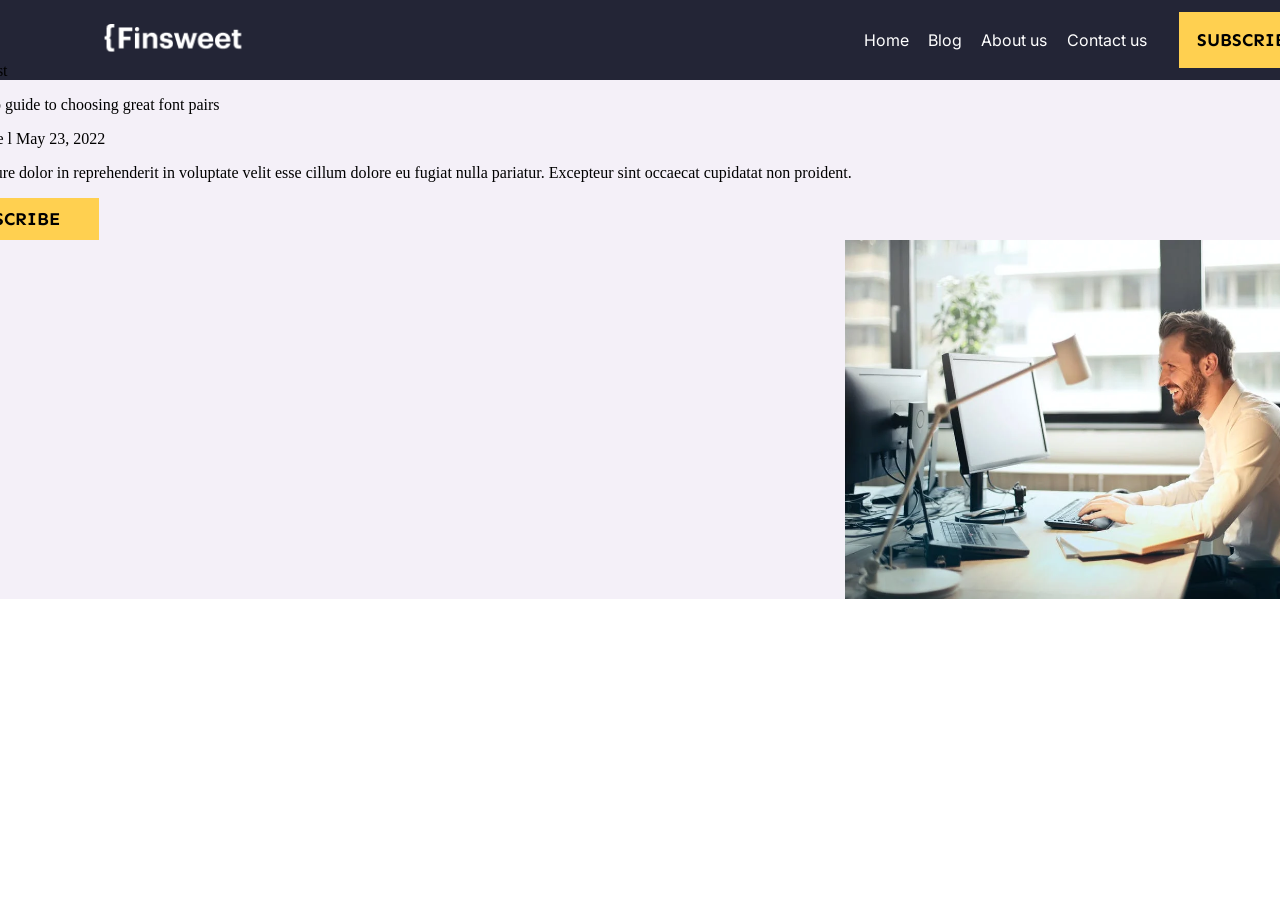
<file: blog.html>
<!DOCTYPE html>
<html>
<head>
    <meta charset="UTF-8" />
    <meta name="viewport" content="width=device-width, initial-scale=1.0">

    <title>STORE</title>
    <link rel="stylesheet" href="css/style.css">
    <link rel="stylesheet" href="css/blog.css">
    <link rel="preconnect" href="https://fonts.googleapis.com">
    <link rel="preconnect" href="https://fonts.gstatic.com" crossorigin>
    <link href="https://fonts.googleapis.com/css2?family=Inter:ital,opsz,wght@0,14..32,100..900;1,14..32,100..900&family=Jost:ital,wght@0,100..900;1,100..900&display=swap&family=Sen:wght@400..800&display=swap"" rel="stylesheet">

    <link rel="preconnect" href="https://fonts.googleapis.com">
    <link rel="preconnect" href="https://fonts.gstatic.com" crossorigin>
</head>
<body>
    <div class="container">
        <div class="header">
            <div class="logo">
                <svg width="140" height="28.35" xmlns="http://www.w3.org/2000/svg">
                    <image href="logo/Logo.png" x="0" y="0" width="140" height="28.35" />
                </svg>
            </div>
            <nav class="link-list">
                <a class="Home">Home</a>
                <a class="Blog" href="blog.html">Blog</a>
                <a class="about-US">About us</a>
                <a class="Contact-US">Contact us</a>
            </nav>
            <button class="btn_subscribe">SUBSCRIBE</button>
        </div>
        <div class="blog_header">
            <div class="Content">
                <p class="Featured_post">Featured Post</p>
                <p class="Step-by-step_blog">Step-by-step guide to choosing great font pairs</p>
                <div class="name_data">
                    <p class="name_data_blog">By John Doe   l   May 23, 2022 </p>
                </div>
                <p class="Duis_aute_blog">Duis aute irure dolor in reprehenderit in voluptate velit esse cillum dolore eu fugiat nulla pariatur. Excepteur sint occaecat cupidatat non proident.</p>
            </div>
            <button class="btn_subscribe">SUBSCRIBE</button>
            <DIV class="img_for_header_blog">
                <img  class="photo_blog_header"  src="logo/blog_img/63748d1fbd83d188028be8a810fd08204554ab09.png" alt="фотка в header">
            </DIV>
        </div>
    </div>
</body>
</html>
</file>
<file: css/style.css>
body {
    position: relative;
    margin: 0;
    /* background-color: black; */
}

.container {
    display: flex;
    justify-content: center; 
    align-items: center;  
    flex-direction: column;
}
.header {
    width: 100%;        
    max-width: 1440px;   
    height: 80px;
    background-color: #232536;
    display: flex;
    justify-content: space-between; 
    align-items: center;
    padding: 0 20px;
    box-sizing: border-box;
}

.link-list {
    margin-left: 621px;
    display: flex;       
    align-items: center;
}

.link-list a {

    color: white;
    text-decoration: none;
    margin-right: 1.5vw;
    white-space: nowrap;

    font-family: Inter, sans-serif;
    font-weight: 400;
    font-size: 16px;
    line-height: 28px;
    letter-spacing: 0px;
    vertical-align: middle;

}

.link-list a:last-child {
    margin-right: 32px; 
}

.btn_subscribe {
    width: 179px;
    height: 56px;
    padding-top: 16px;
    padding-right: 48px;
    padding-bottom: 16px;
    padding-left: 48px;
    margin-right: 80px ;
    
    font-family: "Sen";
    font-weight: 700;
    font-size: 18px;
    line-height: 24px;
    letter-spacing: 0px;
    vertical-align: middle;

    background-color: #FFFFFF;
    border: 0px;
    box-sizing: border-box;

    display: flex;
    align-items: center;
    justify-content: center;
    padding: 0.5em 1em;   /* Относительные отступы */
}

.logo {
    margin-left: 83px;
}

.phone_hero_info {
    width: 100%;
    max-width: 1440px;
    height: 720px;       
    position: relative;
}

.phone_hero_info img {
    width: 100%;
    height: 100%;
    object-fit: cover;
    transform: scaleX(-1);
    filter: brightness(0.7);
}

.hero {
    position: absolute;
    top: 0;
    left: 0;
    width: 100%;
    height: 100%;
}

.posted_on_startup {
    font-family: Inter, sans-serif;
    color: white;
    font-size: 24px;
    margin-left: 81px;
    position: absolute;
    top: 128px;
    height: 20px;
    width: 250px;

    font-family: Inter;
    font-weight: 400;
    font-size: 16px;
    line-height: 20px;
    letter-spacing: 3.5px;
    text-transform: uppercase;
}

.Step-by-step {
    font-family: Sen, sans-serif;
    font-weight: 700;
    font-size: 56px;
    line-height: 64px;
    letter-spacing: -2px;    
    color: #FFFFFF;
    width: 803px;
    height: 128px;
    
    position: absolute;
    margin-top: 172px;
    left: 81px;
}

.by_james {
    color:#FFFFFF;
    position: absolute;
    width: 243px;
    height: 28px;
    margin-top: 324px; 
    left: 81px;

    font-family: Inter;
    font-weight: 400;
    font-size: 16px;
    line-height: 28px;
    letter-spacing: 0px;
}

.Duis {
    color: #FFFFFF;
    position: absolute;
    width: 599px;
    height: 56px;
    margin-top: 368px;
    left: 80px;

    font-family: Inter, sans-serif;
    font-weight: 400;
    font-size: 16px;
    line-height: 28px;
    letter-spacing: 0.5px;
}

.West {
    color: #FFD050;
    font-family: Inter;
    font-weight: 400;
    font-size: 16px;
    line-height: 28px;
    letter-spacing: 0px;
    letter-spacing: 0.5px;
}

.startup {
    font-family: Inter;
    font-weight: 900;
    font-size: 16px;
    line-height: 20px;
    letter-spacing: 3px;
    text-transform: uppercase;

}

.read_more {
    background-color: #FFD050;
    position: absolute;
    width: 204;
    height: 56;
    margin-top: 472px;
    left: 80px;
    padding-top: 16px;
    padding-right: 48px;
    padding-bottom: 16px;
    padding-left: 48px;
    gap: 12px;

    font-family: Sen;
    font-weight: 700;
    font-size: 18px;
    line-height: 24px;
    letter-spacing: 0px;
    vertical-align: middle;
}

.Featured_Posts {
    background-color: #FFFFFF;
    position: relative;
    width: 1282px; 
    height: 804px; 
    margin: 128px auto; 

}

.Featured_Post_text {
    position: absolute;
    width: 223px;
    height: 48px;

    font-family: Sen;
    font-weight: 700;
    font-size: 36px;
    line-height: 48px;
    letter-spacing: -2px;

    color: #232536;
}


.post_wrapper {
    position: absolute;
    width: 733px;
    height: 724px;
    margin-top: 79px;
    border-width: 1px;
    border: 1px solid #6D6E76
}

.post_wrapper img {
    position: absolute;
    width: 669px;
    height: 352px;
    top: 32px;
    left: 32px
}

.by_john {
    position: absolute;
    width: 669px;
    height: 352px;
    top: 416px;
    left: 32px;

    font-family: Inter;
    font-weight: 500;
    font-size: 14px;
    line-height: 20px;
    letter-spacing: 0px;

}

.John {
    color: #592EA9;
    font-family: Inter;
    font-weight: 500;
    font-size: 14px;
    line-height: 20px;
    letter-spacing: 0px;
}

.lorem {
    position: absolute;
    width: 669px;
    height: 80px;
    top: 452px;
    left: 32px;
    font-family: Sen;
    font-weight: 700;
    font-size: 28px;
    line-height: 40px;
    letter-spacing: -1px;
}

.Duis_aute {
    position: absolute;
    width: 551px;
    height: 56px;
    top: 548px;
    left: 32px;
    color: #6D6E76;

    font-family: Inter;
    font-weight: 400;
    font-size: 16px;
    line-height: 28px;
    letter-spacing: 0px;
}


.read_more1 {
    background-color: #FFD050;
    position: absolute;
    width: 204;
    height: 56;
    top: 636px;
    left: 32px;
    padding-top: 16px;
    padding-right: 48px;
    padding-bottom: 16px;
    padding-left: 48px;
    gap: 12px;

    outline: none; 
    border: none;
    cursor: pointer; 

    font-family: Sen;
     font-weight: 700;
    font-size: 18px;
    line-height: 24px;
    letter-spacing: 0px;
    vertical-align: middle;
}

.All_Posts {
    position: relative; 
    width: 517px;
    height: 804px;
    left: 765px;
}

.All_Post1 {
    position: absolute;
    width: 133px;
    height: 48px;


    font-family: Sen;
    font-weight: 700;
    font-size: 36px;
    line-height: 48px;
    letter-spacing: -2px;
    color: #232536;
}

.view_all { 
    position: absolute;
    width: 60px ;
    height: 28px;
    top: 16px;
    left: 450px;
    
    font-family: Inter;
    font-weight: 400;
    font-size: 16px;
    line-height: 28px;
    letter-spacing: 0px;

    color: #592EA9;
}

.item {
    position: absolute;
    width: 517px;
    height: 181px;
    top: 76px;
    left: 0px;
    rotate: -180 deg;
}

.by_john_deo {
    position: absolute;
    width: 199px;
    height: 20px;
    top: 32px;
    left: 32px;
    

    font-family: Inter;
    font-weight: 500;
    font-size: 14px;
    line-height: 20px;
    letter-spacing: 0px;
}

.John_deo {
    color: #592EA9;
    font-family: Inter;
    font-weight: 500;
    font-size: 14px;
    line-height: 20px;
    letter-spacing: 0px;
}    

.John_deo_info {
    position: absolute;
    width: 369px;
    height: 96px;
    top: 60px;
    left: 32px;

    font-family: Sen;
    font-weight: 700;
    font-size: 24px;
    line-height: 32px;
    letter-spacing: 0px;
}

.item1 {
    width: 517px;
    height: 181px;
    position: absolute;
    top: 250px;
    background-color: #FBF6EA;
}

.item2 {
    width: 517px;
    height: 181px;
    position: absolute;
    top: 432px;
}

.item3 {
    width: 517px;
    height: 181px;
    position: absolute;
    top: 615px;
}

.About_us_our_mission {
    position: relative;
    display: flex;
    align-items: center;
    justify-content: center;
    height: 600px;
}

.box_info {
    position: absolute;
    width: 1280px;
    height: 523px;
    top: 0px;
    display: flex;
    justify-content: center;
    align-items: center;
}

.background {
    position: absolute;
    width: 1280px;
    height: 500px;
    top: 21px;
    background-color: #F4F0F8;
} 

.shape {
    position: absolute;
    background-color: #FFD050;
    width: 843px;
    height: 23px;
    top: 0px;
}

.shape1 {
    position: absolute;
    background-color: Purple;
    width: 282px;
    height: 23px;    
    top: 0px;
    left: 998px;
}

.about_us_info {
    width: 110px;
    height: 20px;
    position: absolute;
    top: 96px;
    left: 80px;

    font-family: Inter;
    font-weight: 600;
    font-size: 16px;
    line-height: 20px;
    letter-spacing: 3px;
    text-transform: uppercase;
}

.more_info_about {
    width: 494px;
    height: 144px;
    position: absolute;
    top: 140px;
    left: 80px;

    font-family: Sen;
    font-weight: 700;
    font-size: 36px;
    line-height: 48px;
    letter-spacing: -2px;

    color: #232536;
}

.info_about {
    width: 515px;
    height: 56px;
    position: absolute;
    top: 300px;
    left: 80px;

    font-family: Inter;
    font-weight: 400;
    font-size: 16px;
    line-height: 28px;
    letter-spacing: 0px;
    color: #6D6E76;

}

.read_us {
    width: 110px;
    height: 32px;
    position: absolute;
    top: 372px;
    left: 80px;

    font-family: Sen;
    font-weight: 700;
    font-size: 18px;
    line-height: 32px;
    letter-spacing: 0px;
    vertical-align: middle;

    color: #592EA9;
}

.our_mission_info {
    width: 124px;
    height: 20px;
    position: absolute;
    top: 96px;
    left: 657px;

    font-family: Inter;
    font-weight: 600;
    font-size: 16px;
    line-height: 20px;
    letter-spacing: 3px;
    text-transform: uppercase;
    
    color: #232536;
}

.more_info_our_mission {
    width: 481px;
    height: 80px;
    position: absolute;
    top: 142px;
    left: 656px;

    font-family: Sen;  
    font-weight: 700;
    font-size: 28px;
    line-height: 40px;
    letter-spacing: -1px;

    color: #232536;
}

.info_our_mission {
    width: 516px;
    height: 108.73px;
    position: absolute;
    top: 238px;
    left: 656px;

    font-family: Inter;
    font-weight: 400;
    font-size: 16px;
    line-height: 28px;
    letter-spacing: 0px;

    color: #6D6E76;
}

.info_catagory {
    display: flex;
    justify-content: center;
    align-items: center;
}

.Choose_catagory {
    position: relative;
    width: 1280px;
    height: 324px;
    margin-top: 128px;

}

.choose_a_catagory {
    width: 302px;
    height: 48px;
    top: 0px;
    left: 0px;
    color: #232536;
    font-family: Sen;
    font-weight: 700;
    font-size: 36px;
    line-height: 48px;
    letter-spacing: -2px;
}

.catagory {
    display: flex;
    flex-direction: row;
    justify-content: space-between;
    position: absolute;
    bottom: 0px;
    width: 100%;
}

.Item,
.Item1,
.Item2,
.Item3 {
    width: 296px;
    height: 228px;
    top: 2607px;
    left: 1064px;
    
    border: 1px solid #6D6E76;

}

.catagory p {
    width: 107px;
    height: 40px;
    margin-left: 32px;
    margin-top: 16px;

    

    font-family: Sen;
    font-weight: 700;
    font-size: 28px;
    line-height: 40px;
    letter-spacing: -1px;

    color: #232536;
}

.catagory span {
    width: 232px;
    height: 56px;
    margin-left: 32px;
    margin-top: -32px;

    display: inline-block; /* Добавляем! */

    font-family: Inter;
    font-weight: 400;
    font-size: 16px;
    line-height: 28px;
    letter-spacing: 0px;


    color: #6D6E76;
}

.Item1 {
    background-color: #FFD050;
    border: none;
}

.icon_Item,
.icon_Item1,
.icon_Item2,
.icon_Item3 {
    width: 48px;
    height: 48px;
    background-color: #FBF6EA;
    border-radius: 10px;

    margin-top: 32px;
    margin-left: 32px;
}

.icon_Item .Vector1 {
    width: 14.501998901367188;
    height: 23.82232093811035;
    margin-top: 12.22px;
    margin-left: 12px;
    margin-bottom: 11.96px;
    margin-right: 1px;

}

.icon_Item .Vector {
    width: 14.501998901367188;
    height: 23.82232093811035;
    position: absolute;
    margin-top: 21.4px;
    left: 59.5px;
    margin-bottom: 11.96px;
    margin-right: 12px;

}

.Special_Posts {
    margin-top: 128px;
    width: 1280px;
    height: 705px;
    /* background-color: black; */
    overflow: hidden;
    position: relative;
}

.Special_Posts img {
    width: 949px;
    height: 705px;
    object-fit: cover;
}

.Special_Content {
    width: 706px;
    height: 584px;
    background-color: #FFFFFF;
    position: absolute;
    left: 654px;
    bottom: 0px;
}

.Why_we_started {
    width: 189px;
    height: 20px;
    margin-left: 80px;
    margin-top: 80px;

    font-family: Inter;
    font-weight: 600;
    font-size: 16px;
    line-height: 20px;
    letter-spacing: 3px;
    text-transform: uppercase;

}

.It_started {
    width: 546;
    height: 192;
    margin-left: 80px;
    margin-top: 24px;
    display: inline-block;
    

    font-family: Sen;
    font-weight: 700;
    font-size: 48px;
    line-height: 64px;
    letter-spacing: -2px;

}

.info_special_content {
    width: 546px;
    height: 84px;
    margin-top: 16px;
    margin-left: 80px;

    font-family: Inter;
    font-weight: 400;
    font-size: 16px;
    line-height: 28px;
    letter-spacing: 0px;

    display: inline-block;
    color: #6D6E76;
}

.discover_our_story {
    width: 280px;
    height: 56px;
    margin-top: 32px;
    margin-left: 80px;
    padding-top: 16px;
    padding-right: 48px;
    padding-bottom: 16px;
    padding-left: 48px;
    gap: 12px;

    background-color: #FFD050;
    outline: none; 
    border: none;
    cursor: pointer; 

    font-family: Sen;
    font-weight: 700;
    font-size: 18px;
    line-height: 24px;
    letter-spacing: 0px;
    vertical-align: middle;
}

.List_of_Authors {
    width: 1280px;
    height: 420px;
    margin-top: 128px;
 
}

.List_all_Authors {
    display: flex;
    justify-content: space-between;
    width: 100%;
    height: 420px;
}

.List_all_Authors img {
    width: 128px;
    height: 128px;
    
    border-radius: 100px;
    display: flex;
    align-items: center;
    margin-left: 84px;
    margin-top: 40px;
}

.List_all_Authors div {
    width: 296px;
    height: 324px;

    background-color: #F4F4F4;
    margin-top: 78px;
}

.List_all_Authors .Name_Authors {
    width: 209px;
    height: 40px;

    margin-left: 76px;
    
    font-family: Sen;
    font-weight: 700;
    font-size: 28px;
    line-height: 40px;
    letter-spacing: -1px;

    color: #232536;

}

.List_all_Authors .Name_Authors1 {
    width: 209px;
    height: 40px;
    margin-left: 57px;
    font-family: Sen;
    font-weight: 700;
    font-size: 28px;
    line-height: 40px;
    letter-spacing: -1px;

    color: #232536;

}

.List_all_Authors .Name_Authors2 {
    width: 209px;
    height: 40px;

    margin-left: 67px;
    
    font-family: Sen;
    font-weight: 700;
    font-size: 28px;
    line-height: 40px;
    letter-spacing: -1px;

    color: #232536;

}

.List_all_Authors .Name_Authors3 {
    width: 209px;
    height: 40px;

    margin-left: 43px;
    
    font-family: Sen;
    font-weight: 700;
    font-size: 28px;
    line-height: 40px;
    letter-spacing: -1px;
    
    color: #232536;
}

.List_all_Authors span {
    width: 240px;
    height: 20px;

    position:absolute;
    margin-left: 28px;
    margin-top: -25px;

    font-family: Inter;
    font-weight: 400;
    font-size: 14px;
    line-height: 20px;
    letter-spacing: 0px;
    text-align: center;

    color: #6D6E76;
}

.List_Authors {
    width: 230px;
    height: 16px;

    font-family: Sen;
    font-weight: 700;
    font-size: 36px;
    line-height: 48px;
    letter-spacing: -2px;
}

.info_Authors {
    display: flex;
    justify-content: center;
    align-items: center;
}

.List_all_Authors .Authors1 {
    background-color: #FBF6EA;
    width: 296px;
    height: 324px;
}

.Logo_component {
    width: 1237px;
    height: 52px;

    margin-top: 96px;
    display: flex;                
    justify-content: space-between; 
    align-items: center;         
}

.main_info_component {
    display: flex;            
    align-items: center;
    width: 200px;
    height: 52px;
}

.Featured_in {
    font-family: Sen;
    font-weight: 700;
    font-size: 24px;
    line-height: 32px;
    letter-spacing: 0px;

    color: #6D6E76;
    position: absolute;
    margin-left: 0px; 
    margin-bottom: -22px;
}

.We_are {
    font-family: Inter;
    font-weight: 400;
    font-size: 14px;
    line-height: 20px;
    letter-spacing: 0px;

    position: absolute;
    margin-left: 0px;
    margin-top: -15px;
    color: #6D6E76;
}

.Logo_wrapper {
 
    width: 1015px;
    height: 32px;
    opacity: 0.8;

}

.Logo_company {
    width: 1015px;
    height: 32px;
    
    display: block; /* Важно для масштабирования */
}

.Testimonials {
    width: 1280px;
    height: 464px;
    margin-top: 96px;
    background-color: #FBF6EA;
}

.TESTIMONIALs {
    width: 153px;
    height: 20px;
    
    margin-left: 112px;
    margin-top: 92px;

    font-family: Inter;
    font-weight: 600;
    font-size: 16px;
    line-height: 20px;
    letter-spacing: 3px;
    text-transform: uppercase;

    color: #232536;
}

.What_people {
    width: 345px;
    height: 96px;

    margin-top: 12px;
    margin-left: 112px;

    font-family: Sen;
    font-weight: 700;
    font-size: 36px;
    line-height: 48px;
    letter-spacing: -2px;

}

.info_for_people {
    width: 349px;
    height: 56px;
    
    margin-top: 0px;
    margin-left: 112px;

    font-family: Inter, sans-serif;
    font-weight: 400;
    font-size: 16px;
    line-height: 28px;
    letter-spacing: 0px;

    color: #232536;
    display: inline-block;
}

.vertical-line {
    width: 1px;
    height: 310px;

    margin-top: -230px;
    margin-left: 541px;


    color: #6D6E76;
}

.info_messages {
    width: 469px;
    height: 128px;

    margin-top: -320px;
    margin-left: 637px;

    font-family: Sen;
    font-weight: 700;
    font-size: 24px;    
    line-height: 32px;
    letter-spacing: 0px;
}

.Testimonials .photo_profile {
    width: 48px;
    height: 48px;
    position: absolute;
    margin-left: 637px;
    margin-top: 121px;
    border-radius: 16px;

    object-fit: cover;

}

.Name_Profile {
    width: 193px;
    height: 32px;

    position: absolute;
    margin-left: 701px;
    margin-top: 121px;

    font-family: Sen;
    font-weight: 700;
    font-size: 24px;
    line-height: 32px;
    letter-spacing: 0px;

    color: #232536;

}

.Info_Profile {
    width: 114px;
    height: 28px;

    position: absolute;
    margin-left: 701px;
    margin-top: 153px;

    font-family: Inter;
    font-weight: 400;
    font-size: 16px;
    line-height: 28px;
    letter-spacing: 0px;
    
    color: #6D6E76;

}

.Join_our_Team {
    width: 414px;
    height: 256px;

    margin-top: 128px;
}

.our_team {
    width: 414px;
    height: 96px;
    margin-top: 0px;
    font-family: Sen;
    font-weight: 700;
    font-size: 36px;
    line-height: 48px;
    letter-spacing: -2px;
    text-align: center;
    
    color: #232536;

}

.info_our_team {
    margin-top: 16px;

    font-family: Inter;
    font-weight: 400;
    font-size: 16px;
    line-height: 28px;
    letter-spacing: 0px;
    text-align: center;
    display: block;
    color: #6D6E76;
}

.Join_now {
    margin-top: 12px;

    width: 174px;
    height: 56px;
    padding-top: 16px;
    padding-right: 48px;
    padding-bottom: 16px;
    padding-left: 48px;

    outline: none; 
    border: none;
    cursor: pointer; 

    background-color: #FFD050;
}

.button_Join_now {
    display: flex;
    justify-content: center;
}

.text_join_now {
    font-family: Sen;
    font-weight: 700;
    font-size: 18px;
    line-height: 24px;
    letter-spacing: 0px;
    vertical-align: middle;

}

.footer {
    margin-top: 128px;
    width: 1440px;
    height: 560px;
    background-color: #232536;
    /* display: flex;
    justify-content: space-between; 
    align-items: center;
    padding: 0 20px;
    box-sizing: border-box; */
    /* position: relative; */
}

.content {

    width: 1280px;
    height: 445px;
    border-width: 1px;

    margin-top: 59px;
    margin-left: 80px;

    position: relative;
}

.content .logo {
    margin-left: 0px;
    margin-top: 0px;

    position: absolute;
    top: 0%;
}

.content .link-list {
    display: flex;
    justify-content: flex-end;
}

.CTA {
    width: 1280px;
    height: 256px;
    border-width: 1px;
    background-color: #4C4C4C;
    position:absolute;
    margin-top: 54.65px;
    display: flex;
    /* justify-content: ; */
}

.Email_input {
    width: 323px;
    height: 56px;
    background-color: #6D6E76;
    border: none;

    margin-top: 84px;
    margin-bottom: 116px;
    margin-left: 64px;
}

.Subscribe_to_our {
    width: 562px;
    height: 96px;
    color: #FFFFFF;

    font-family: Sen;
    font-weight: 700px;
    font-size: 36px;
    line-height: 48px;  
    letter-spacing: -2px;
    vertical-align: middle;

    margin-top: 80px;
    margin-bottom: 80px;
    margin-left: 64px;
}

.CTA .btn_subscribe {
    margin-top: 84px;
    margin-bottom: 116px;
    margin-left: 24px;
    background-color: #FFD050;

    cursor: pointer;
}

.Social_wrapper {
    width: 144px;
    height: 16px;
}

.Social_wrapper img {
    width: 144px;
    height: 16px;

    position: absolute;
    left: 1136px;
    margin-top: 370px;
}
</file>
<file: css/blog.css>
.blog_header { 
    width: 1440px;
    height: 519px;

    background-color: #F4F0F8;
}

.photo_blog_header {
    width: 515px;
    height: 359px;
    display: flex;
}

.btn_subscribe {
    background-color: #FFD050;
    cursor: pointer;
}

.blog_header {
    display: flex;
    justify-content: flex-end;
    flex-direction: column;
}

.img_for_header_blog {
    display: flex;
    justify-content: flex-end;
}
</file>
